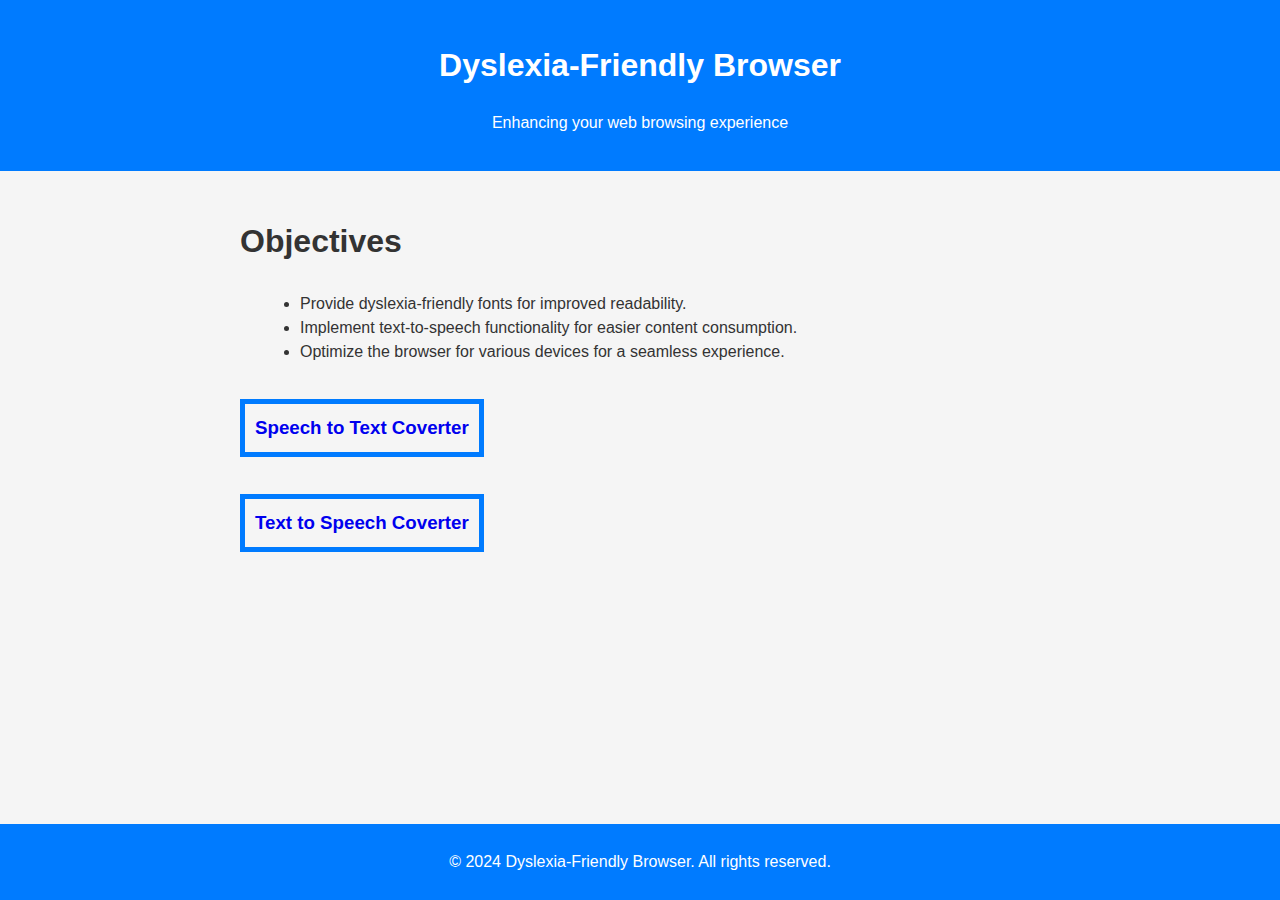
<file: index.html>
<!DOCTYPE html>
<html lang="en">
<head>
<meta charset="UTF-8">
<meta name="viewport" content="width=device-width, initial-scale=1.0">
<title>Dyslexia-Friendly Browser</title>
<link rel="stylesheet" href="styles.css">
</head>
<body>
<header>
  <h1>Dyslexia-Friendly Browser</h1>
  <p>Enhancing your web browsing experience</p>
</header>
<main>
  <section id="objectives">
    <h2>Objectives</h2>
    <ul>
      <li>Provide dyslexia-friendly fonts for improved readability.</li>
      <li>Implement text-to-speech functionality for easier content consumption.</li>
      <li>Optimize the browser for various devices for a seamless experience.</li>
    </ul>
  </section>
   <section>
    <div id="choose">
      <a href="st.html"><h3> Speech to Text Coverter</h3></a>
        
        <br>
        <a href="ts.html"><h3> Text to Speech Coverter</h3></a>
        
    </div>
   </section>
</main>
<footer>
  <p>&copy; 2024 Dyslexia-Friendly Browser. All rights reserved.</p>
</footer>
<!-- <script src="script.js"></script> -->
</body>
</html>
</file>
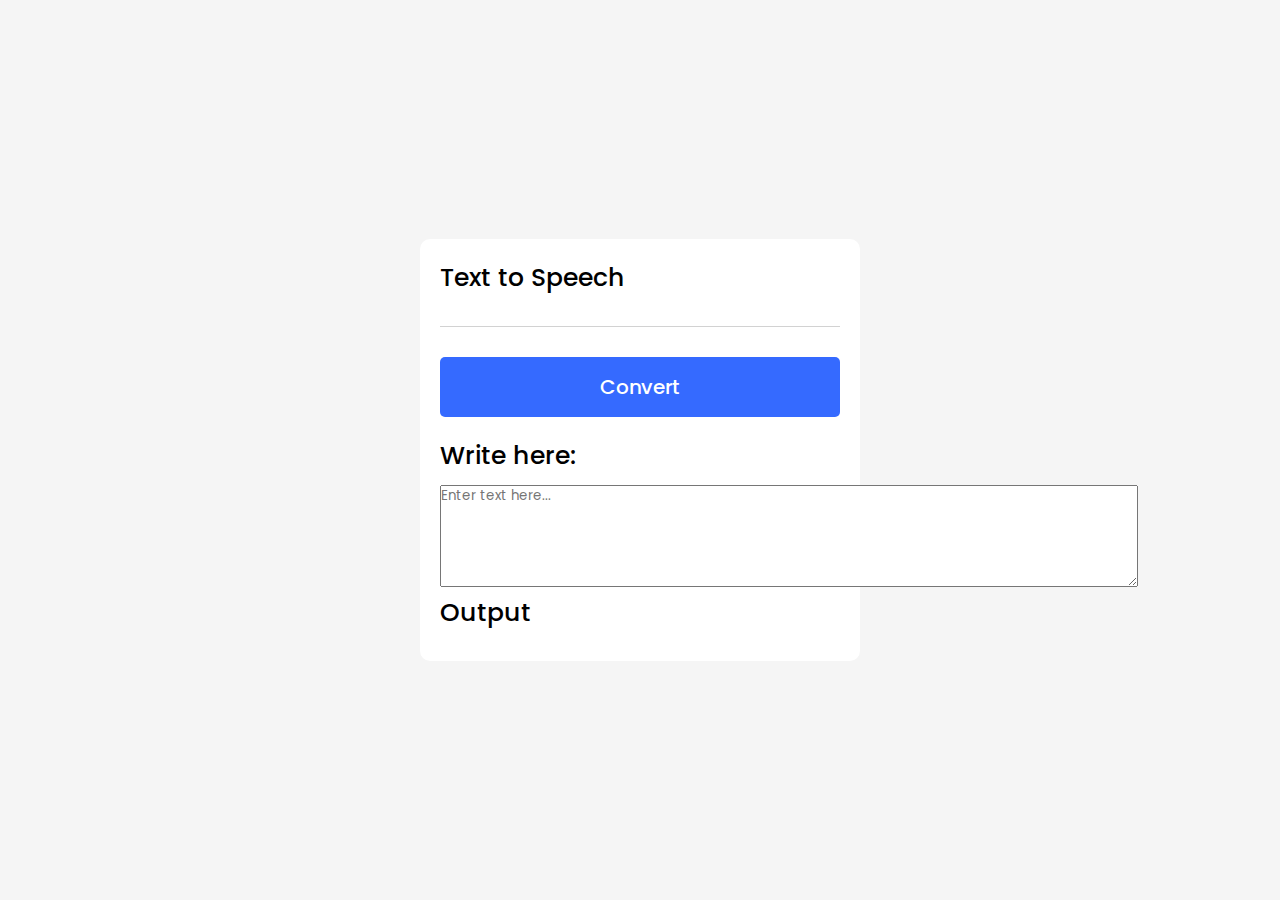
<file: ts.html>
<!DOCTYPE html>
<html lang="en">
<head>
<meta charset="UTF-8">
<meta name="viewport" content="width=device-width, initial-scale=1.0">
<title>Dyslexia-Friendly Browser</title>
<link rel="stylesheet" href="style.css">
</head>
<!-- <body>


  <div id="container">
  <section id="text-input">
    <h2>Enter Text</h2>
    <textarea id="inputText" placeholder="Enter text here..."></textarea>
    <br>
    <button onclick="speakText()">Speak</button>
  </section>
  <section id="output">
    <h2>Output</h2>
    <div id="outputText"></div>
  </section>

</div>
<footer>
  <p>&copy; 2024 Dyslexia-Friendly Browser. All rights reserved.</p>
</footer>
<script src="script.js"></script>
</body> -->
<body>
  <body>
    <div class="container">
      <p class="heading">Text to Speech</p>
      <div class="line"></div>
      <button class="btn record" onclick="speakText()"> 
        <p>Convert</p>
      </button>
      <p class="heading">Write here:</p>
      <textarea id="inputText" placeholder="Enter text here..." rows="5" cols="60"></textarea>
      <p class="heading">Output</p>
      <div id="outputText"></div>
    </div>

    <!-- SCRIPT -->
    <script src="script.js"></script>
  </body>
</body>
</html>
</file>
<file: styles.css>
body {
    font-family: 'OpenDyslexic', Arial, sans-serif; /* Use dyslexia-friendly font */
    line-height: 1.5;
    margin: 0;
    padding: 0;
    background-color: #f5f5f5;
    color: #333;
  
  }
    
    header {
      background-color: #007bff;
      color: #fff;
      text-align: center;
      padding: 20px 0;
    }
    
    main {
      max-width: 800px;
      margin: 0 auto;
      padding: 20px;
    }
    
    h1, h2 {
      font-size: 2em;
    }
    
    ul {
      list-style-type: disc;
      margin-left: 20px;
    }
    
    textarea {
      width: 30%;;
      height: 150px;
      margin-bottom: 20px;
      padding: 10px;
      font-size: 1.2em;
    }
    
    button {
      padding: 10px 20px;
      font-size: 1.2em;
      cursor: pointer;
      background-color: #007bff;
      color: #fff;
      border: none;
    }
    
    #outputText {
      margin-top: 20px;
      font-size: 1.2em;
    }
    
    footer {
      background-color: #007bff;
      color: #fff;
      text-align: center;
      padding: 10px 0;
      position: fixed;
      bottom: 0;
      width: 100%;
    }
    h3 {
      padding: 10px;
      text-align: center;
      display: inline-block;
      border: 5px solid #007bff;
    }
    #sec{
     text-align: center;
    }
    #container {
      text-align: center ;
      width: 400px;
      padding: 20px;
      border: 10px;
      border-radius: 10px;
      background-color: var(--bg-color);
    }
</file>
<file: style.css>
@import url(https://fonts.googleapis.com/css?family=Poppins:100,100italic,200,200italic,300,300italic,regular,italic,500,500italic,600,600italic,700,700italic,800,800italic,900,900italic);

:root {
  --primary-color: #356aff;
  --bg-color: #fff;
  --text-color: #000;
  --light-text-color: #a5a5a5;
  --body-bg-color: #f5f5f5;
}
* {
  margin: 0;
  padding: 0;
  /* box-sizing: border-box; */
  font-family: "Poppins", sans-serif;
}
body {
    font-family: 'OpenDyslexic', Arial, sans-serif; /* Use dyslexia-friendly font */
    line-height: 1.5;
    margin: 0;
    padding: 0;
    background-color: #f5f5f5;
    color: #333;
  min-height: 100vh;
  display: flex;
  align-items: center;
  justify-content: center;
  background-color: var(--body-bg-color);
  color: var(--text-color);
}
.container {
  width: 400px;
  padding: 20px;
  border-radius: 10px;
  background-color: var(--bg-color);
}
.container .heading {
  font-size: 25px;
  font-weight: 500;
  margin-bottom: 10px;
}
.container .options select {
  width: 100%;
  padding: 10px;
  border: 1px solid var(--light-text-color);
  border-radius: 5px;
  outline: none;
}
.container .options div:not(:last-child) select {
  margin-bottom: 20px;
}

.container .options p {
  font-size: 14px;
  font-weight: 600;
  margin-bottom: 5px;
  color: var(--light-text-color);
}
.container .line {
  position: relative;
  width: 100%;
  height: 1px;
  background-color: var(--light-text-color);
  opacity: 0.5;
  margin: 30px 0;
}
.btn {
  display: flex;
  align-items: center;
  justify-content: center;
  gap: 10px;
  margin-bottom: 20px;
  height: 60px;
  padding: 20px;
  width: 100%;
  outline: none;
  border: none;
  border-radius: 5px;
  font-size: 20px;
  font-weight: 500;
  cursor: pointer;
  color: #fff;
  background-color: var(--primary-color);
}
.btn ion-icon {
  font-size: 30px;
}
.btn:disabled {
  background-color: var(--light-text-color);
  cursor: not-allowed;
}
.container .record img {
  width: 30px;
  height: 30px;
  display: none;
}
.container .record.recording img {
  display: block;
}
.container .record.recording ion-icon {
  display: none;
}
.container .result {
  width: 100%;
  min-height: 200px;
  padding: 10px;
  border: 1px solid var(--light-text-color);
  border-radius: 5px;
  font-size: 18px;
  font-weight: 500;
  margin-bottom: 20px;
  color: var(--text-color);
}
.container .result p {
  display: inline;
  margin-left: 3px;
  color: var(--light-text-color);
}
.buttons {
  display: flex;
  gap: 20px;
}
</file>
